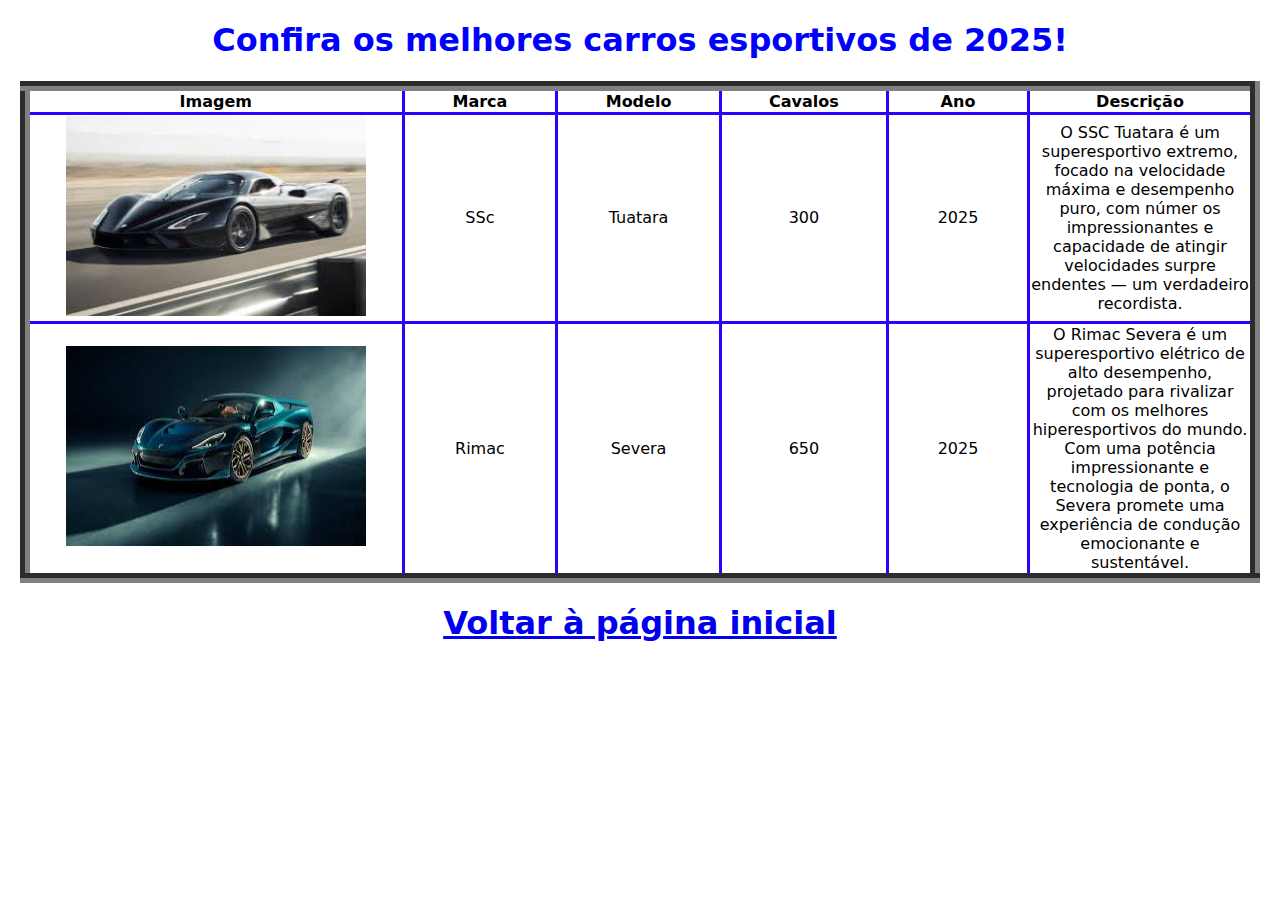
<file: carros_esportivos.html>
<!DOCTYPE html>
<html lang="pt-br">
<head>
    <meta charset="UTF-8">
    <meta name="viewport" content="width=device-width, initial-scale=1.0">
    <title>Carros Esportivos</title>
    <link rel="stylesheet" href="style.css">
</head>
<body>
    <h1>Confira os melhores carros esportivos de 2025!</h1>

        <table border="10">
            <tr>
                <th>Imagem</th>
                <th>Marca</th>
                <th>Modelo</th>
                <th>Cavalos</th>
                <th>Ano</th>
                <th>Descrição</th>
            </tr>
            <tr>
                <td><img src="[data-uri]" alt="foto ssc tuatara"></td>
                <td>SSc</td>
                <td>Tuatara</td>
                <td>300</td>
                <td>2025</td>
                <td>O SSC Tuatara é um superesportivo extremo, focado na velocidade máxima e desempenho puro, com númer
                    os impressionantes e capacidade de atingir velocidades surpre
                    endentes — um verdadeiro recordista.</td>
            </tr>
            <tr>
               <td><img src="[data-uri]" alt="image Rimac Severa"></td>
               <td>Rimac</td>
               <td>Severa</td>
               <td>650</td>
               <td>2025</td>
               <td>O Rimac Severa é um superesportivo elétrico de alto desempenho, projetado 
                para rivalizar com os melhores hiperesportivos do mundo. Com uma potência impressionante e tecnologia de ponta, o
                 Severa promete uma experiência de condução emocionante e sustentável.</td>
            </tr>
        </table>
        <h1><a href="index.html">Voltar à página inicial</a></h1>
</body>
</html>
</file>
<file: style.css>
body {
            font-family: system-ui, -apple-system, BlinkMacSystemFont, 'Segoe UI', Roboto, Oxygen, Ubuntu, Cantarell, 'Open Sans', 'Helvetica Neue', sans-serif, sans-serif;
            margin: 20px;
        }
        table {
            border-collapse: collapse;
            margin-bottom: 0px;
            
        }
        tr, th, td
        {
            width: 1000px; height: 1px;
            border: 3px solid rgb(47, 0, 255);
            text-align: center;
        }
        img 
        {
            width: 300px;
            height: 200px;
        }
        h1
        {
            text-align: center;
            color: blue;
        }

    }
</file>
